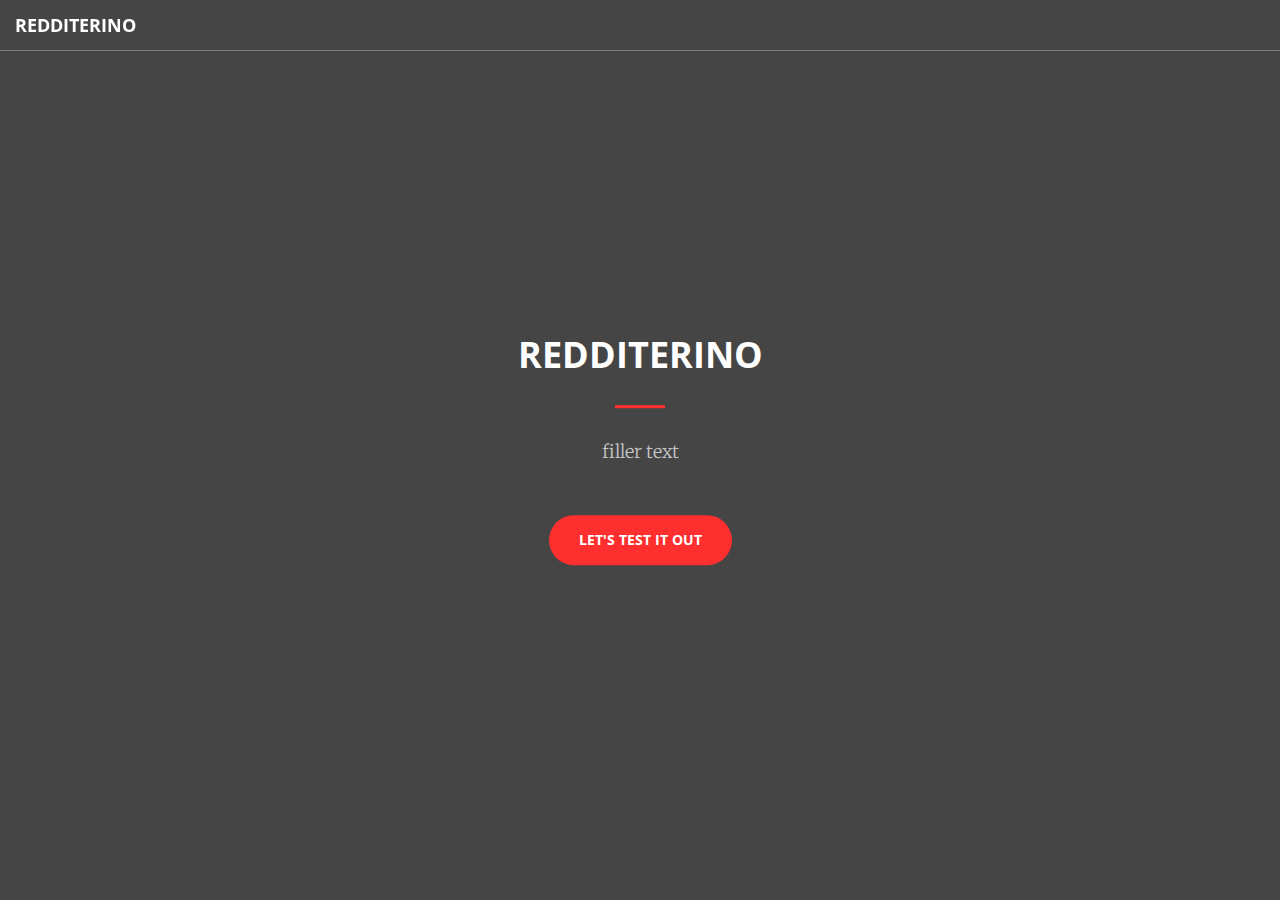
<file: index.html>
<!DOCTYPE html>
<html lang="en">

<head>

    <meta charset="utf-8">
    <meta http-equiv="X-UA-Compatible" content="IE=edge">
    <meta name="viewport" content="width=device-width, initial-scale=1">
    <meta name="description" content="">
    <meta name="author" content="">

    <title>Redditerino</title>

    <!-- Bootstrap Core CSS -->
    <link rel="stylesheet" href="css/bootstrap.min.css" type="text/css">

    <!-- Custom Fonts -->
    <link href='https://fonts.googleapis.com/css?family=Open+Sans:300italic,400italic,600italic,700italic,800italic,400,300,600,700,800' rel='stylesheet' type='text/css'>
    <link href='https://fonts.googleapis.com/css?family=Merriweather:400,300,300italic,400italic,700,700italic,900,900italic' rel='stylesheet' type='text/css'>
    <link rel="stylesheet" href="font-awesome/css/font-awesome.min.css" type="text/css">

    <!-- Plugin CSS -->
    <link rel="stylesheet" href="css/magnific-popup.css" type="text/css">

    <!-- Custom CSS -->
    <link rel="stylesheet" href="css/creative.css" type="text/css">

    <!-- HTML5 Shim and Respond.js IE8 support of HTML5 elements and media queries -->
    <!-- WARNING: Respond.js doesn't work if you view the page via file:// -->
    <!--[if lt IE 9]>
        <script src="https://oss.maxcdn.com/libs/html5shiv/3.7.0/html5shiv.js"></script>
        <script src="https://oss.maxcdn.com/libs/respond.js/1.4.2/respond.min.js"></script>
    <![endif]-->

</head>

<body id="page-top">

    <nav id="mainNav" class="navbar navbar-default navbar-fixed-top">
        <div class="container-fluid">
            <!-- Brand and toggle get grouped for better mobile display -->
            <div class="navbar-header">

                <a class="navbar-brand page-scroll" href="#page-top">Redditerino</a>
            </div>


        </div>
        <!-- /.container-fluid -->
    </nav>

    <header>
        <div class="header-content">
            <div class="header-content-inner">
                <h1>Redditerino</h1>
                <hr>
                <p>filler text</p>
                <a href="chatroom.html" class="btn btn-primary btn-xl">Let's Test It Out</a>
            </div>
        </div>
    </header>



    <!-- jQuery -->

</body>

</html>
</file>
<file: css/creative.css>
/*!
 * Creative v1.0.4 (http://startbootstrap.com/template-overviews/creative)
 * Copyright 2013-2016 Start Bootstrap
 * Licensed under MIT (https://github.com/BlackrockDigital/startbootstrap/blob/gh-pages/LICENSE)
 */

html,
body {
  height: 100%;
  width: 100%;
}
body {
  font-family: 'Merriweather', 'Helvetica Neue', Arial, sans-serif;
}
hr {
  border-color: #FF2F2F;
  border-width: 3px;
  max-width: 50px;
}
hr.light {
  border-color: white;
}
a {
  -webkit-transition: all 0.35s;
  -moz-transition: all 0.35s;
  transition: all 0.35s;
  color: #FF2F2F;
}
a:hover,
a:focus {
  color: #eb3812;
}
h1,
h2,
h3,
h4,
h5,
h6 {
  font-family: 'Open Sans', 'Helvetica Neue', Arial, sans-serif;
}
p {
  font-size: 16px;
  line-height: 1.5;
  margin-bottom: 20px;
}
.bg-primary {
  background-color: #FF2F2F;
}
.bg-dark {
  background-color: #222222;
  color: white;
}
.text-faded {
  color: rgba(255, 255, 255, 0.7);
}
section {
  padding: 100px 0;
}
aside {
  padding: 50px 0;
}
.no-padding {
  padding: 0;
}
.navbar-default {
  background-color: white;
  border-color: rgba(34, 34, 34, 0.05);
  font-family: 'Open Sans', 'Helvetica Neue', Arial, sans-serif;
  -webkit-transition: all 0.35s;
  -moz-transition: all 0.35s;
  transition: all 0.35s;
}
.navbar-default .navbar-header .navbar-brand {
  color: #FF2F2F;
  font-family: 'Open Sans', 'Helvetica Neue', Arial, sans-serif;
  font-weight: 700;
  text-transform: uppercase;
}
.navbar-default .navbar-header .navbar-brand:hover,
.navbar-default .navbar-header .navbar-brand:focus {
  color: #eb3812;
}
.navbar-default .nav > li > a,
.navbar-default .nav > li > a:focus {
  text-transform: uppercase;
  font-weight: 700;
  font-size: 13px;
  color: #222222;
}
.navbar-default .nav > li > a:hover,
.navbar-default .nav > li > a:focus:hover {
  color: #FF2F2F;
}
.navbar-default .nav > li.active > a,
.navbar-default .nav > li.active > a:focus {
  color: #FF2F2F !important;
  background-color: transparent;
}
.navbar-default .nav > li.active > a:hover,
.navbar-default .nav > li.active > a:focus:hover {
  background-color: transparent;
}
@media (min-width: 768px) {
  .navbar-default {
    background-color: transparent;
    border-color: rgba(255, 255, 255, 0.3);
  }
  .navbar-default .navbar-header .navbar-brand {
    color: rgba(255, 255, 255, 0.7);
  }
  .navbar-default .navbar-header .navbar-brand:hover,
  .navbar-default .navbar-header .navbar-brand:focus {
    color: white;
  }
  .navbar-default .nav > li > a,
  .navbar-default .nav > li > a:focus {
    color: rgba(255, 255, 255, 0.7);
  }
  .navbar-default .nav > li > a:hover,
  .navbar-default .nav > li > a:focus:hover {
    color: white;
  }
  .navbar-default.affix {
    background-color: white;
    border-color: rgba(34, 34, 34, 0.05);
  }
  .navbar-default.affix .navbar-header .navbar-brand {
    color: #FF2F2F;
    font-size: 14px;
  }
  .navbar-default.affix .navbar-header .navbar-brand:hover,
  .navbar-default.affix .navbar-header .navbar-brand:focus {
    color: #eb3812;
  }
  .navbar-default.affix .nav > li > a,
  .navbar-default.affix .nav > li > a:focus {
    color: #222222;
  }
  .navbar-default.affix .nav > li > a:hover,
  .navbar-default.affix .nav > li > a:focus:hover {
    color: #FF2F2F;
  }
}
header {
  position: relative;
  width: 100%;
  min-height: auto;
  -webkit-background-size: cover;
  -moz-background-size: cover;
  background-size: cover;
  -o-background-size: cover;
  background-position: center;
  /*background-image: url('../img/header.jpg');*/
  text-align: center;
  color: white;
  background-color: #454545
}
header .header-content {
  position: relative;
  text-align: center;
  padding: 100px 15px 100px;
  width: 100%;
}
header .header-content .header-content-inner h1 {
  font-weight: 700;
  text-transform: uppercase;
  margin-top: 0;
  margin-bottom: 0;
}
header .header-content .header-content-inner hr {
  margin: 30px auto;
}
header .header-content .header-content-inner p {
  font-weight: 300;
  color: rgba(255, 255, 255, 0.7);
  font-size: 16px;
  margin-bottom: 50px;
}
@media (min-width: 768px) {
  header {
    min-height: 100%;
  }
  header .header-content {
    position: absolute;
    top: 50%;
    -webkit-transform: translateY(-50%);
    -ms-transform: translateY(-50%);
    transform: translateY(-50%);
    padding: 0 50px;
  }
  header .header-content .header-content-inner {
    max-width: 1000px;
    margin-left: auto;
    margin-right: auto;
  }
  header .header-content .header-content-inner p {
    font-size: 18px;
    max-width: 80%;
    margin-left: auto;
    margin-right: auto;
  }
}
.section-heading {
  margin-top: 0;
}
.service-box {
  max-width: 400px;
  margin: 50px auto 0;
}
@media (min-width: 992px) {
  .service-box {
    margin: 20px auto 0;
  }
}
.service-box p {
  margin-bottom: 0;
}
.portfolio-box {
  position: relative;
  display: block;
  max-width: 650px;
  margin: 0 auto;
}
.portfolio-box .portfolio-box-caption {
  color: white;
  opacity: 0;
  display: block;
  background: rgba(240, 95, 64, 0.9);
  position: absolute;
  bottom: 0;
  text-align: center;
  width: 100%;
  height: 100%;
  -webkit-transition: all 0.35s;
  -moz-transition: all 0.35s;
  transition: all 0.35s;
}
.portfolio-box .portfolio-box-caption .portfolio-box-caption-content {
  width: 100%;
  text-align: center;
  position: absolute;
  top: 50%;
  transform: translateY(-50%);
}
.portfolio-box .portfolio-box-caption .portfolio-box-caption-content .project-category,
.portfolio-box .portfolio-box-caption .portfolio-box-caption-content .project-name {
  font-family: 'Open Sans', 'Helvetica Neue', Arial, sans-serif;
  padding: 0 15px;
}
.portfolio-box .portfolio-box-caption .portfolio-box-caption-content .project-category {
  text-transform: uppercase;
  font-weight: 600;
  font-size: 14px;
}
.portfolio-box .portfolio-box-caption .portfolio-box-caption-content .project-name {
  font-size: 18px;
}
.portfolio-box:hover .portfolio-box-caption {
  opacity: 1;
}
.portfolio-box:focus {
  outline: none;
}
@media (min-width: 768px) {
  .portfolio-box .portfolio-box-caption .portfolio-box-caption-content .project-category {
    font-size: 16px;
  }
  .portfolio-box .portfolio-box-caption .portfolio-box-caption-content .project-name {
    font-size: 22px;
  }
}
.call-to-action h2 {
  margin: 0 auto 20px;
}
.text-primary {
  color: #FF2F2F;
}
.no-gutter > [class*='col-'] {
  padding-right: 0;
  padding-left: 0;
}
.btn-default {
  color: #222222;
  background-color: #ffffff;
  border-color: #ffffff;
  -webkit-transition: all 0.35s;
  -moz-transition: all 0.35s;
  transition: all 0.35s;
}
.btn-default:hover,
.btn-default:focus,
.btn-default.focus,
.btn-default:active,
.btn-default.active,
.open > .dropdown-toggle.btn-default {
  color: #222222;
  background-color: #f2f2f2;
  border-color: #ededed;
}
.btn-default:active,
.btn-default.active,
.open > .dropdown-toggle.btn-default {
  background-image: none;
}
.btn-default.disabled,
.btn-default[disabled],
fieldset[disabled] .btn-default,
.btn-default.disabled:hover,
.btn-default[disabled]:hover,
fieldset[disabled] .btn-default:hover,
.btn-default.disabled:focus,
.btn-default[disabled]:focus,
fieldset[disabled] .btn-default:focus,
.btn-default.disabled.focus,
.btn-default[disabled].focus,
fieldset[disabled] .btn-default.focus,
.btn-default.disabled:active,
.btn-default[disabled]:active,
fieldset[disabled] .btn-default:active,
.btn-default.disabled.active,
.btn-default[disabled].active,
fieldset[disabled] .btn-default.active {
  background-color: #ffffff;
  border-color: #ffffff;
}
.btn-default .badge {
  color: #ffffff;
  background-color: #222222;
}
.btn-primary {
  color: #ffffff;
  background-color: #FF2F2F
;
  border-color: #FF2F2F
;
  -webkit-transition: all 0.35s;
  -moz-transition: all 0.35s;
  transition: all 0.35s;
}
.btn-primary:hover,
.btn-primary:focus,
.btn-primary.focus,
.btn-primary:active,
.btn-primary.active,
.open > .dropdown-toggle.btn-primary {
  color: #ffffff;
  background-color: #E52A2A;
  border-color: #E52A2A;
}
.btn-primary:active,
.btn-primary.active,
.open > .dropdown-toggle.btn-primary {
  background-image: none;
}
.btn-primary.disabled,
.btn-primary[disabled],
fieldset[disabled] .btn-primary,
.btn-primary.disabled:hover,
.btn-primary[disabled]:hover,
fieldset[disabled] .btn-primary:hover,
.btn-primary.disabled:focus,
.btn-primary[disabled]:focus,
fieldset[disabled] .btn-primary:focus,
.btn-primary.disabled.focus,
.btn-primary[disabled].focus,
fieldset[disabled] .btn-primary.focus,
.btn-primary.disabled:active,
.btn-primary[disabled]:active,
fieldset[disabled] .btn-primary:active,
.btn-primary.disabled.active,
.btn-primary[disabled].active,
fieldset[disabled] .btn-primary.active {
  background-color: #FF2F2F;
  border-color: #FF2F2F;
}
.btn-primary .badge {
  color: #FF2F2F;
  background-color: #ffffff;
}
.btn {
  font-family: 'Open Sans', 'Helvetica Neue', Arial, sans-serif;
  border: none;
  border-radius: 300px;
  font-weight: 700;
  text-transform: uppercase;
}
.btn-xl {
  padding: 15px 30px;
}
::-moz-selection {
  color: white;
  text-shadow: none;
  background: #222222;
}
::selection {
  color: white;
  text-shadow: none;
  background: #222222;
}
img::selection {
  color: white;
  background: transparent;
}
img::-moz-selection {
  color: white;
  background: transparent;
}
body {
  webkit-tap-highlight-color: #222222;
}
</file>
